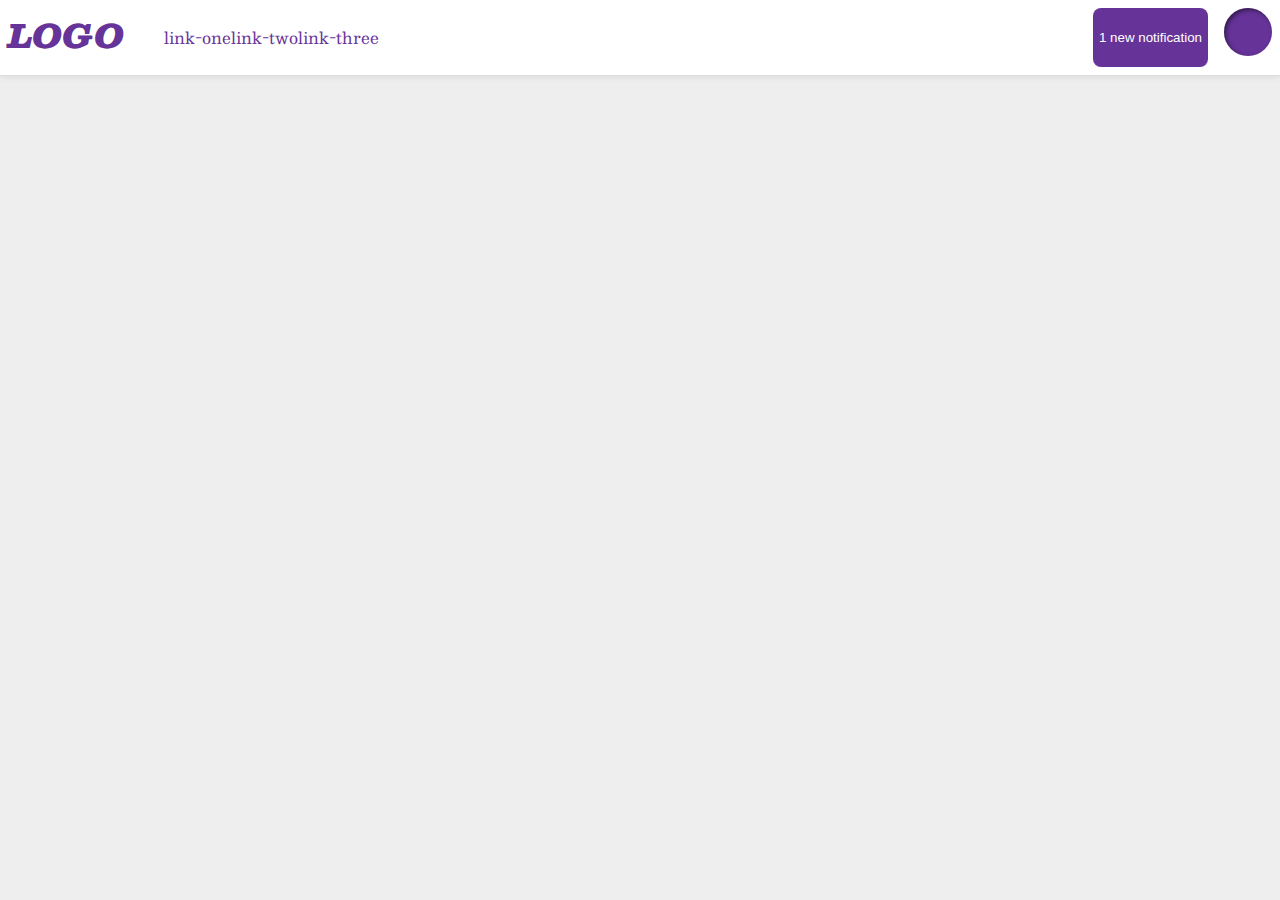
<file: flex/03-flex-header-2/index.html>
<!DOCTYPE html>
<html lang="en">
  <head>
    <meta charset="UTF-8">
    <meta http-equiv="X-UA-Compatible" content="IE=edge">
    <meta name="viewport" content="width=device-width, initial-scale=1.0">
    <title>Flex Header 2</title>
    <link rel="stylesheet" href="style.css">
  </head>
  <body>
    <div class="header">
      <div class="container-1">
        <div class="logo">
          LOGO
        </div>
        <ul class="links">
          <li><a href="https://google.com">link-one</a></li>
          <li><a href="https://google.com">link-two</a></li>
          <li class="three"><a href="https://google.com">link-three</a></li>
        </ul>
      </div>
      <div class="container-2">
        <button class="notifications">
          1 new notification
        </button>
        <div class="profile-image"></div>
      </div>
    </div>
    </div>
  </body>
</html>
</file>
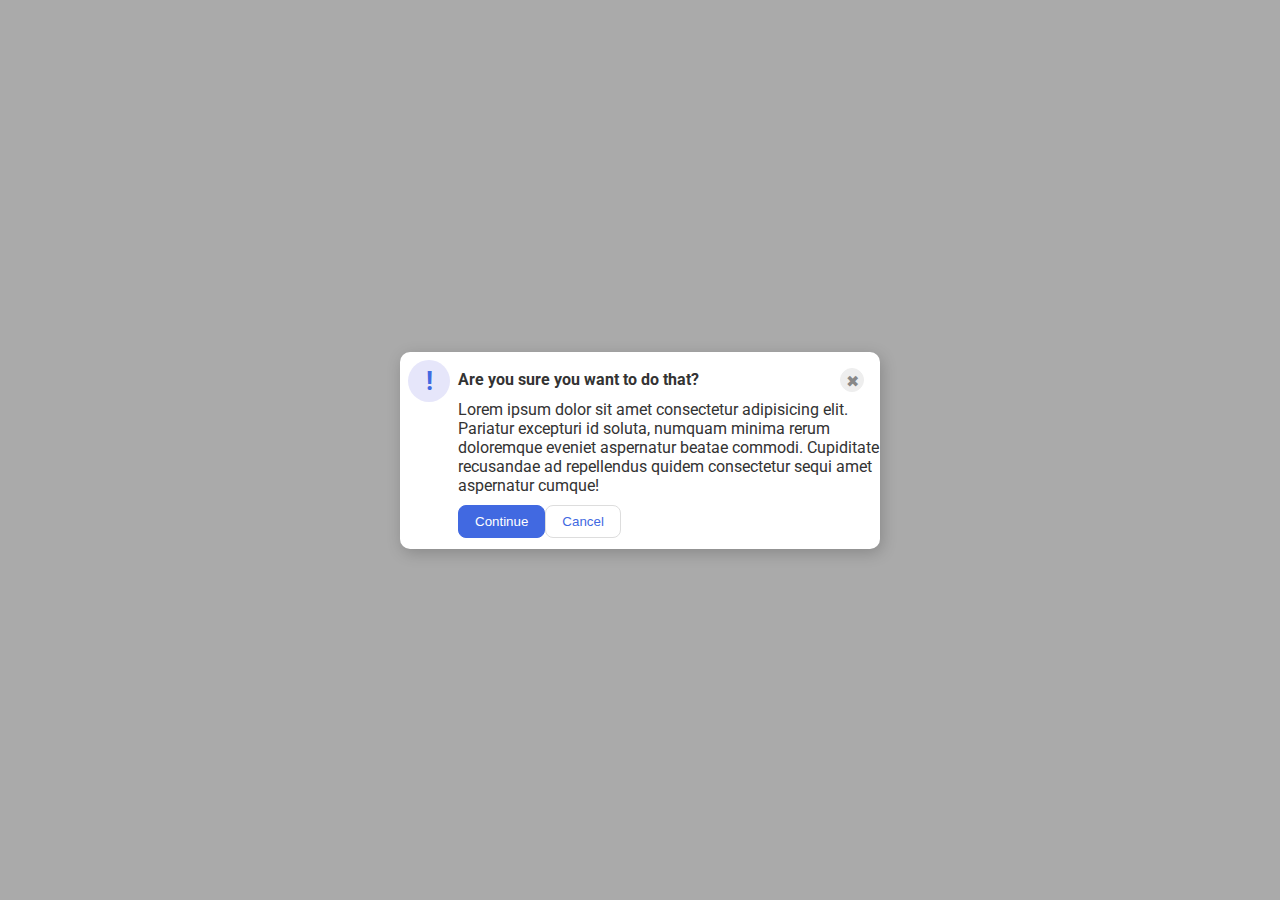
<file: flex/05-flex-modal/index.html>
<!DOCTYPE html>
<html lang="en">
  <head>
    <meta charset="UTF-8">
    <meta http-equiv="X-UA-Compatible" content="IE=edge">
    <meta name="viewport" content="width=device-width, initial-scale=1.0">
    <link rel="stylesheet" href="style.css">
    <title>Modal</title>
  </head>
  <body>
    <div class="modal">
      <div class="icon_container">
        <div class="icon">!</div>
      </div>
      <div class="all-container">
        <div class="container">
          <button class="close-button">✖</button>
          <div class="header">Are you sure you want to do that?</div>
        </div>
        <div class="text">Lorem ipsum dolor sit amet consectetur adipisicing elit. Pariatur excepturi id soluta, numquam minima rerum doloremque eveniet aspernatur beatae commodi. Cupiditate recusandae ad repellendus quidem consectetur sequi amet aspernatur cumque!</div>
      <div class="button">
        <button class="continue">Continue</button>
        <button class="cancel">Cancel</button>
      </div>
    </div>
  </body>
</html>
</file>
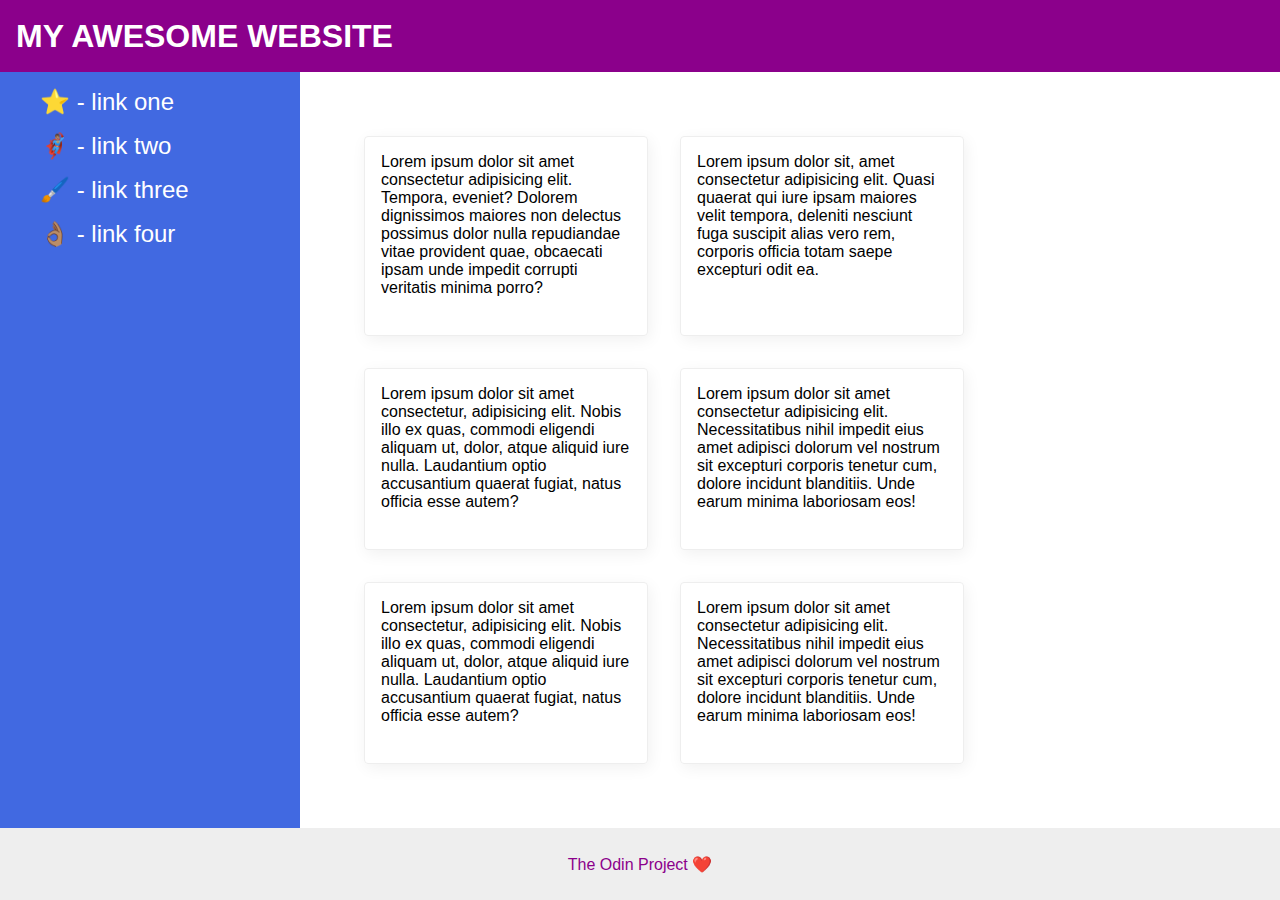
<file: flex/07-flex-layout-2/index.html>
<!DOCTYPE html>
<html lang="en">
  <head>
    <meta charset="UTF-8">
    <meta http-equiv="X-UA-Compatible" content="IE=edge">
    <meta name="viewport" content="width=device-width, initial-scale=1.0">
    <title>The Holy Grail</title>
    <link rel="stylesheet" href="style.css">
  </head>
  <body>
    <div class="header">
      MY AWESOME WEBSITE
    </div>
    <div class="middle">
      <div class="sidebar">
        <ul>
          <li><a href="#">⭐ - link one</a></li>
          <li><a href="#">🦸🏽‍♂️ - link two</a></li>
          <li><a href="#">🖌️ - link three</a></li>
          <li><a href="#">👌🏽 - link four</a></li>
        </ul>
      </div>
      <div class="cards">
        <div class="card">Lorem ipsum dolor sit amet consectetur adipisicing elit. Tempora, eveniet? Dolorem dignissimos maiores non delectus possimus dolor nulla repudiandae vitae provident quae, obcaecati ipsam unde impedit corrupti veritatis minima porro?</div>
        <div class="card">Lorem ipsum dolor sit, amet consectetur adipisicing elit. Quasi quaerat qui iure ipsam maiores velit tempora, deleniti nesciunt fuga suscipit alias vero rem, corporis officia totam saepe excepturi odit ea.</div>
        <div class="card">Lorem ipsum dolor sit amet consectetur, adipisicing elit. Nobis illo ex quas, commodi eligendi aliquam ut, dolor, atque aliquid iure nulla. Laudantium optio accusantium quaerat fugiat, natus officia esse autem?</div>
        <div class="card">Lorem ipsum dolor sit amet consectetur adipisicing elit. Necessitatibus nihil impedit eius amet adipisci dolorum vel nostrum sit excepturi corporis tenetur cum, dolore incidunt blanditiis. Unde earum minima laboriosam eos!</div>
        <div class="card">Lorem ipsum dolor sit amet consectetur, adipisicing elit. Nobis illo ex quas, commodi eligendi aliquam ut, dolor, atque aliquid iure nulla. Laudantium optio accusantium quaerat fugiat, natus officia esse autem?</div>
        <div class="card">Lorem ipsum dolor sit amet consectetur adipisicing elit. Necessitatibus nihil impedit eius amet adipisci dolorum vel nostrum sit excepturi corporis tenetur cum, dolore incidunt blanditiis. Unde earum minima laboriosam eos!</div>
      </div>
    </div>  
    <div class="footer">
      The Odin Project ❤️
    </div>
  </body>
</html>
</file>
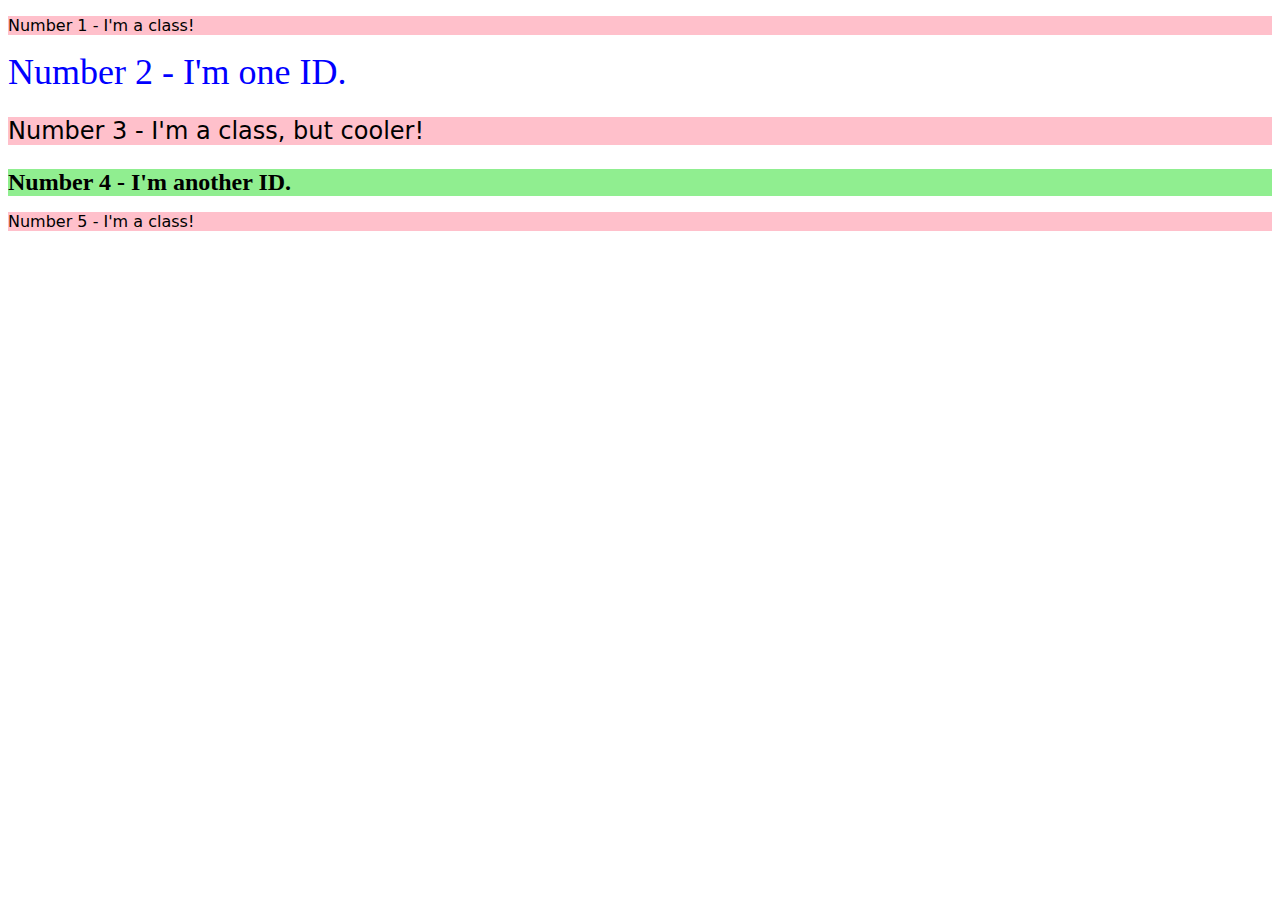
<file: foundations/02-class-id-selectors/index.html>
<!DOCTYPE html>
<html lang="en">
  <head>
    <meta charset="UTF-8">
    <meta http-equiv="X-UA-Compatible" content="IE=edge">
    <meta name="viewport" content="width=device-width, initial-scale=1.0">
    <title>Class and ID Selectors</title>
    <link rel="stylesheet" href="style.css">
  </head>
  <body>
    <p class="class">Number 1 - I'm a class!</p>
    <div id="id-one">Number 2 - I'm one ID.</div>
    <p class="class two">Number 3 - I'm a class, but cooler!</p>
    <div id="id-two" class="two">Number 4 - I'm another ID.</div>
    <p class="class">Number 5 - I'm a class!</p>
  </body>
</html>
</file>
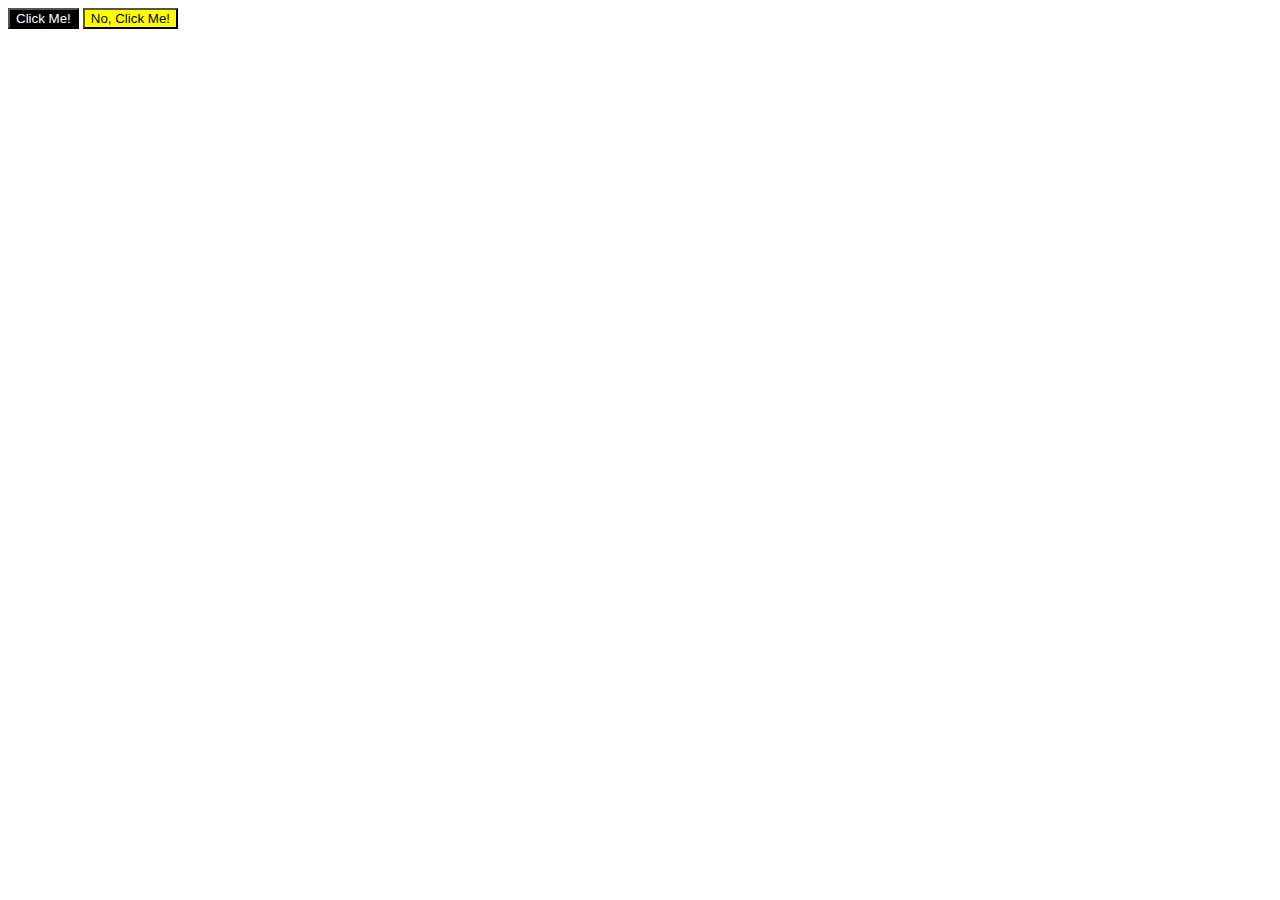
<file: foundations/03-grouping-selectors/index.html>
<!DOCTYPE html>
<html lang="en">
  <head>
    <meta charset="UTF-8">
    <meta http-equiv="X-UA-Compatible" content="IE=edge">
    <meta name="viewport" content="width=device-width, initial-scale=1.0">
    <title>Grouping Selectors</title>
    <link rel="stylesheet" href="style.css">
  </head>
  <body>
    <button class="one">Click Me!</button>
    <button class="two">No, Click Me!</button>
  </body>
</html>
</file>
<file: flex/03-flex-header-2/style.css>
/* this is some magical font-importing.  
you'll learn about it later. */
@import url('https://fonts.googleapis.com/css2?family=Besley:ital,wght@0,400;1,900&display=swap');

body {
  margin: 0;
  background: #eee;
  font-family: Besley, serif;
}

.header {
  display:flex;
  background: white;
  border-bottom: 1px solid #ddd;
  box-shadow: 0 0 8px rgba(0,0,0,.1);
  padding: 8px;
}

.container-1 {
  display:flex;
}

.container-2 {
  display:flex;
  flex-grow: 1;
  justify-content: flex-end;
  gap:16px;
}
.profile-image {
  background: rebeccapurple;
  box-shadow: inset 2px 2px 4px rgba(0,0,0,.5);
  border-radius: 50%;
  width: 48px;
  height: 48px;
  justify-content: flex-end;
}

.logo {
  color: rebeccapurple;
  font-size: 32px;
  font-weight: 900;
  font-style: italic;
}

button {
  border: none;
  border-radius: 8px;
  background: rebeccapurple;
  color: white;
  justify-content: flex-end;
}

a {
  /* this removes the line under our links */
  text-decoration: none;
  color: rebeccapurple;
}

ul {
  display: flex;
  list-style-type: none;
  gap: 16gipx;
}
</file>
<file: flex/05-flex-modal/style.css>
@import url('https://fonts.googleapis.com/css2?family=Roboto:wght@400;700&display=swap');

html, body {
  height: 100%;
}

.all-container {
  display: flex;
  flex-direction: column;
}

.container {
  display: flex;
  flex-direction: row-reverse;
  gap:8px;
  align-items: center;
  flex-grow:1;
  margin-top: 16px;
  margin-bottom: 8px;
  margin-right: 16px
}

.icon_container {
  display: flex;
  flex-direction: row;
  max-width: 42px;
  flex-grow: 1;
  padding: 8px;
}

.button {
  display: flex;
  flex-direction: row;
  align-items: center;
  min-height: 6vh;
}

.header {
  display: flex;
  font-weight:bolder;
  margin-inline: 0px 13px;
  align-items: start;
}

body {
  font-family: Roboto, sans-serif;
  margin: 0;
  background: #aaa;
  color: #333;
  /* I'll give you this one for free lol */
  display: flex;
  align-items: center;
  justify-content: center;
}

.modal {
  display: flex;
  background: white;
  width: 480px;
  border-radius: 10px;
  box-shadow: 2px 4px 16px rgba(0,0,0,.2);
}

.modal.icon_container {
  display:flex;
  flex-direction:row;
}

.icon {
  display: flex;
  color: royalblue;
  font-size: 26px;
  font-weight: 700;
  background: lavender;
  width: 42px;
  height: 42px;
  border-radius: 50%;
  display: flex;
  align-items: center;
  justify-content: center;
  flex-direction: row;
}

.close-button {
  display: flex;
  background: #eee;
  border-radius: 50%;
  color: #888;
  font-weight: 400;
  font-size: 16px;
  height: 24px;
  width: 24px;
  display: flex;
  align-items: center;
  justify-content: center;
  border: 1px solid #eee;
  padding: 0;
  flex-direction: column;
  justify-content: flex-end;
  margin-left: auto;
}

button {
  cursor: pointer;
  padding: 8px 16px;
  border-radius: 8px;
}

button.continue {
  background: royalblue;
  border: 1px solid royalblue;
  color: white;
}

button.cancel {
  background: white;
  border: 1px solid #ddd;
  color: royalblue;
}
</file>
<file: flex/07-flex-layout-2/style.css>
body {
  display: flex;
  flex-direction: column;
  font-family: -apple-system, BlinkMacSystemFont, 'Segoe UI', Roboto, Oxygen, Ubuntu, Cantarell, 'Open Sans', 'Helvetica Neue', sans-serif;
  margin: 0;
  min-height: 100vh;
}

.header {
  display: flex;
  font-size: 32px;
  font-weight: 900;
  height: 72px;
  align-items: center;
  padding-left: 16px;
  background: darkmagenta;
  color: white;
}

.middle {
  display: flex;
  flex-grow: 1;
}

.footer {
  display: flex;
  height: 72px;
  background: #eee;
  color: darkmagenta;
  justify-content: center;
  align-items: center;
}

.sidebar {
  width: 300px;
  background: royalblue;
  box-sizing: border-box;
  min-width: 300px;
}

.cards {
  display: flex;
  flex-wrap: wrap;
  padding: 48px;
}

.card {
  flex: 1 1 100%;
  border: 1px solid #eee;
  box-shadow: 2px 4px 16px rgba(0,0,0,.06);
  border-radius: 4px;
  padding: 16px;
  margin: 16px;
  max-width: 250px;
  height: auto;
  flex-basis: 100%;
}

li {
  list-style-type: none;
  padding-bottom: 16px;
}

a {
  text-decoration: none;
  color: white;
  font-size: 24px;
}
</file>
<file: foundations/02-class-id-selectors/style.css>
.class {
    background-color:pink;
    font-family:"Verdana","DejaVu Sans",sans-serif;
}

#id-one {
    color: blue;
    font-size: 36px;
}

.two {
    font-size: 24px;
}

#id-two {
    background-color: lightgreen;
    font-weight: 700;
}
</file>
<file: foundations/03-grouping-selectors/style.css>
.one {
    background-color:black;
    color:white;
}

.two {
    background-color:yellow;
}

.one
.two{
    font-size:28px;
    font-family:"Helvetica", "Times New Roman", sans-serif
}
</file>
